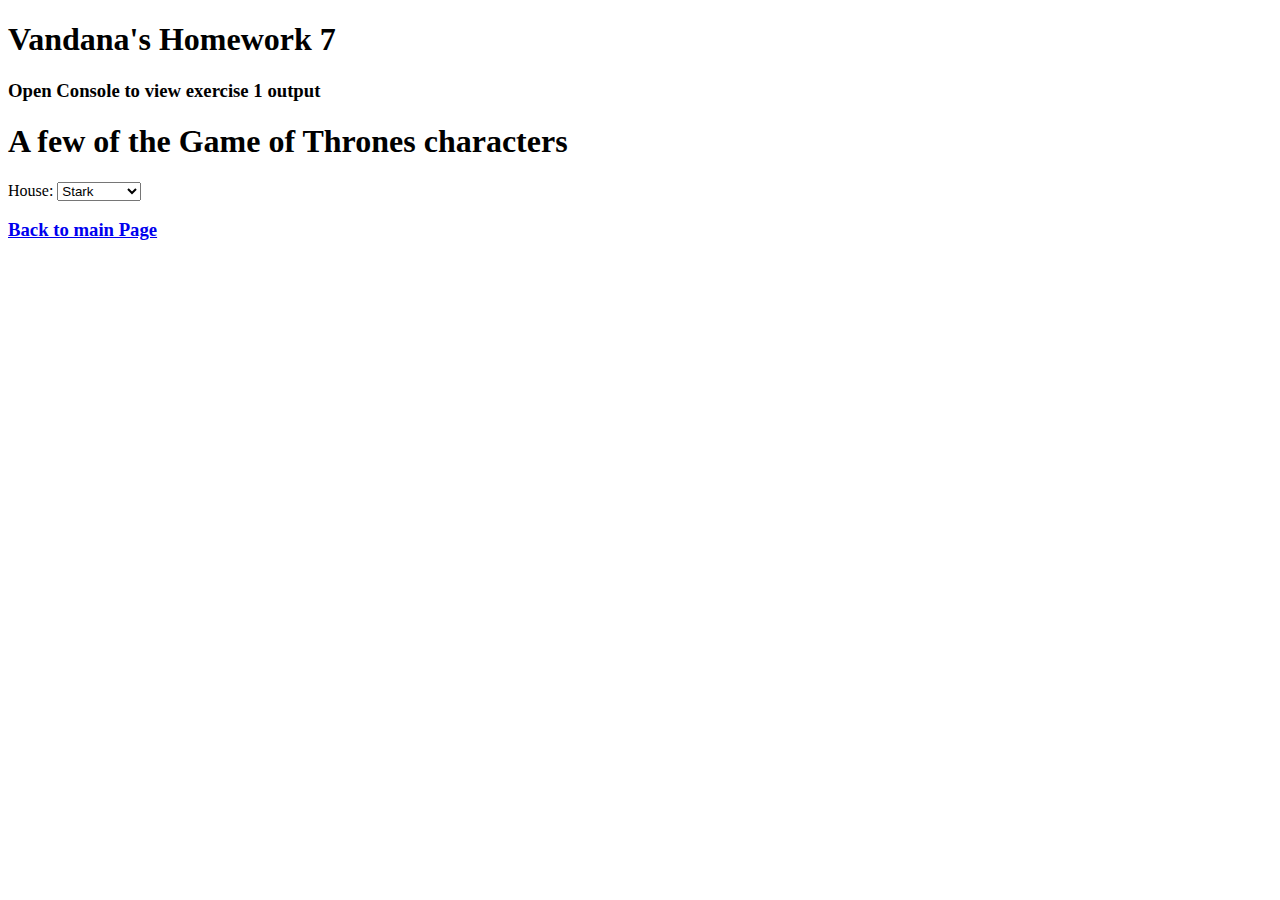
<file: html/ex1.html>
<!DOCTYPE html>
<html lang="en">
<head>
   <meta charset="UTF-8">
   <meta http-equiv="X-UA-Compatible" content="IE=edge">
   <meta name="viewport" content="width=device-width, initial-scale=1.0">
   <title>Exercise 1</title>
</head>
<body>
    <h1>Vandana's Homework 7</h1>
    <h3>Open Console to view exercise 1 output</h>
    <h1>A few of the Game of Thrones characters</h1>
    <form>
    <label for="house">House</label>:
    <select name="house" id="house">
      <option value="ST" selected>Stark</option>
      <option value="LA">Lannister</option>
      <option value="BA">Baratheon</option>
      <option value="TA">Targaryen</option>
    </select>
    </form>
    <p>
       <ul id="characters"></ul>
    </p>
    <script src="../js/ex1.js"></script>
    <h3><a href="../index.html">Back to main Page</a></h3>
</body>
</html>
</file>
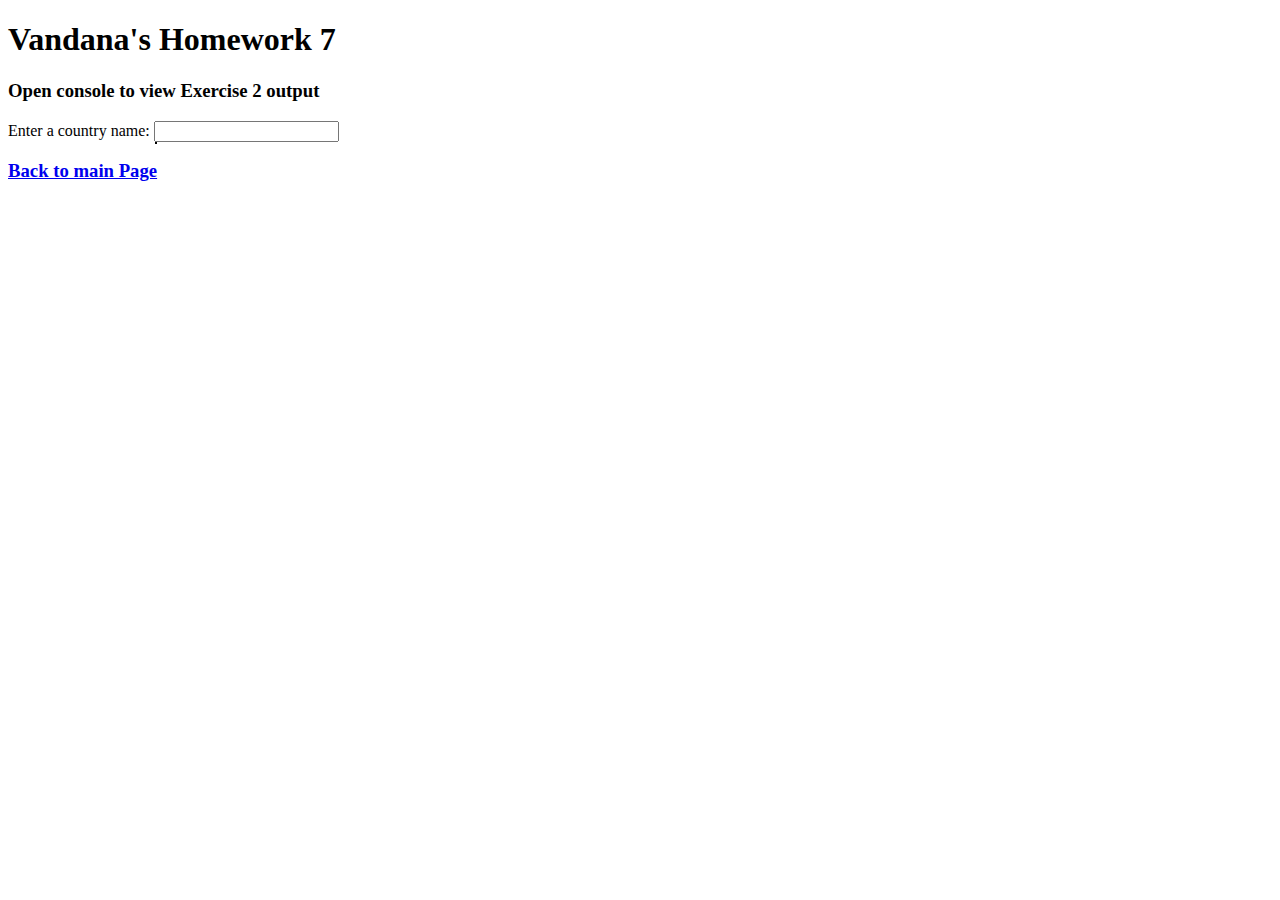
<file: html/ex2.html>
<!DOCTYPE html>
<html lang="en">
<head>
    <meta charset="UTF-8">
    <meta http-equiv="X-UA-Compatible" content="IE=edge">
    <meta name="viewport" content="width=device-width, initial-scale=1.0">
    <title>Exercise 2</title>
    <link rel="stylesheet" href="../cs/style.css">
</head>
<body>
    <h1>Vandana's Homework 7</h1>
    <h3>Open console to view Exercise 2 output</h3>
    <label for="country">Enter a country name</label>:
    <input type="text" id="country">
    <div id="suggestions"></div>
    <script src="../js/ex2.js"></script>
    <h3><a href="../index.html">Back to main Page</a></h3>

</body>
</html>
</file>
<file: cs/style.css>
.suggestion {
    padding-left: 2px;
    padding-right: 2px;
}

/* Change suggestion color when hovering it with the mouse */
.suggestion:hover {
    background-color: #adf;
    cursor: pointer;
}

/* Position the suggestion list just below the input box */
#suggestions {
    position: absolute;
    border: 1px solid black;
    left: 155px;
}
</file>
